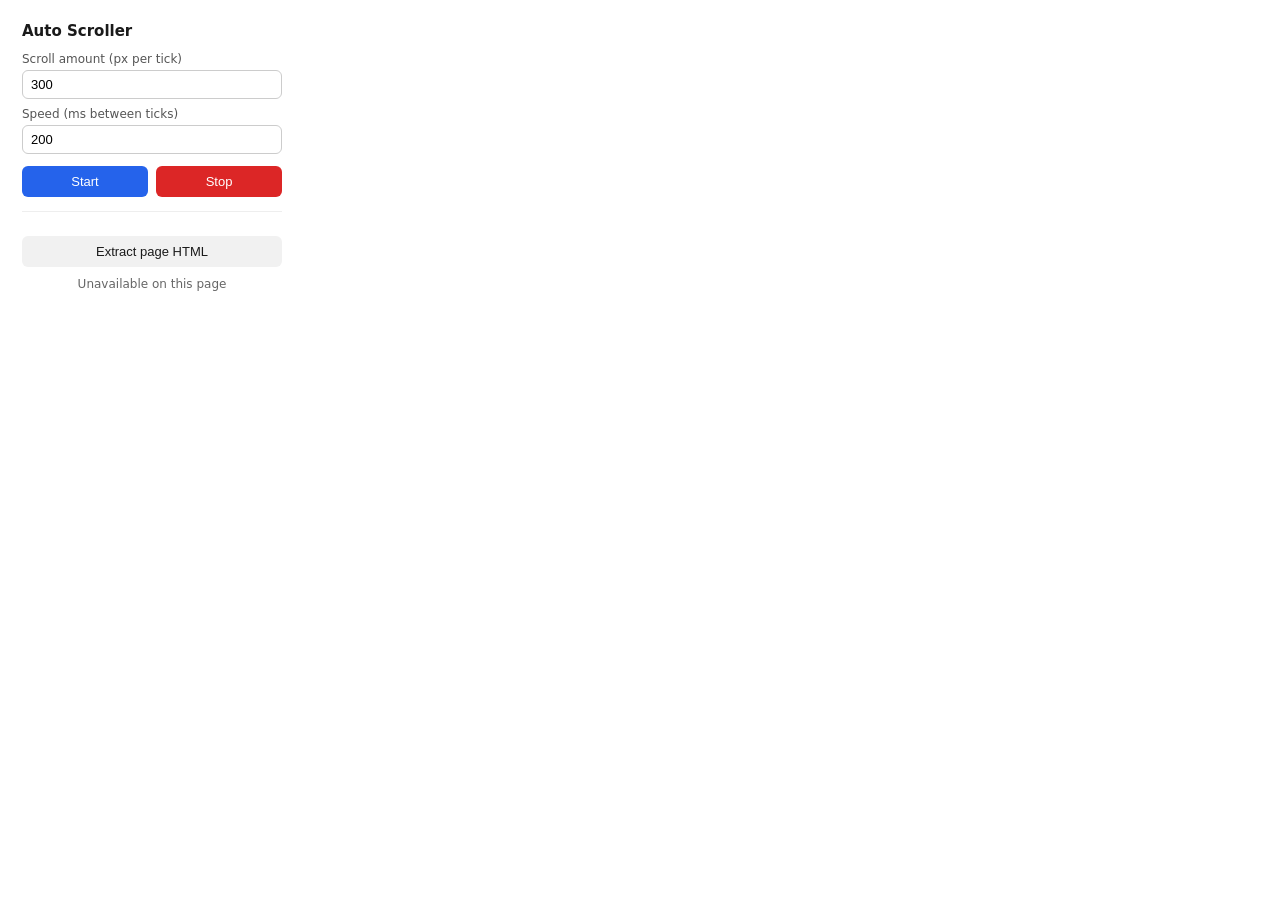
<file: auto-scroll-extension/popup/popup.html>
<!DOCTYPE html>
<html lang="en">
<head>
  <meta charset="UTF-8" />
  <title>Auto Scroller</title>
  <link rel="stylesheet" href="popup.css" />
</head>
<body>
  <h1>Auto Scroller</h1>

  <label for="amount">Scroll amount (px per tick)</label>
  <input type="number" id="amount" min="1" value="300" />

  <label for="speed">Speed (ms between ticks)</label>
  <input type="number" id="speed" min="10" value="200" />

  <div class="buttons">
    <button id="startBtn" class="primary">Start</button>
    <button id="stopBtn" class="danger">Stop</button>
  </div>

  <hr />

  <button id="extractBtn" class="secondary">Extract page HTML</button>

  <p id="status">Idle</p>

  <script src="popup.js"></script>
</body>
</html>
</file>
<file: auto-scroll-extension/popup/popup.css>
body {
  width: 260px;
  padding: 14px;
  font-family: system-ui, sans-serif;
  color: #1a1a1a;
}

h1 {
  font-size: 15px;
  margin: 0 0 12px;
}

label {
  display: block;
  font-size: 12px;
  color: #555;
  margin-top: 8px;
}

input[type="number"] {
  width: 100%;
  padding: 6px 8px;
  margin-top: 4px;
  box-sizing: border-box;
  border: 1px solid #ccc;
  border-radius: 6px;
  font-size: 13px;
}

.buttons {
  display: flex;
  gap: 8px;
  margin-top: 12px;
}

button {
  flex: 1;
  padding: 8px 0;
  border: none;
  border-radius: 6px;
  font-size: 13px;
  cursor: pointer;
}

.primary {
  background: #2563eb;
  color: #fff;
}

.danger {
  background: #dc2626;
  color: #fff;
}

.secondary {
  width: 100%;
  margin-top: 10px;
  background: #f1f1f1;
  color: #1a1a1a;
}

hr {
  border: none;
  border-top: 1px solid #eee;
  margin: 14px 0;
}

#status {
  margin-top: 10px;
  font-size: 12px;
  color: #666;
  text-align: center;
}
</file>
